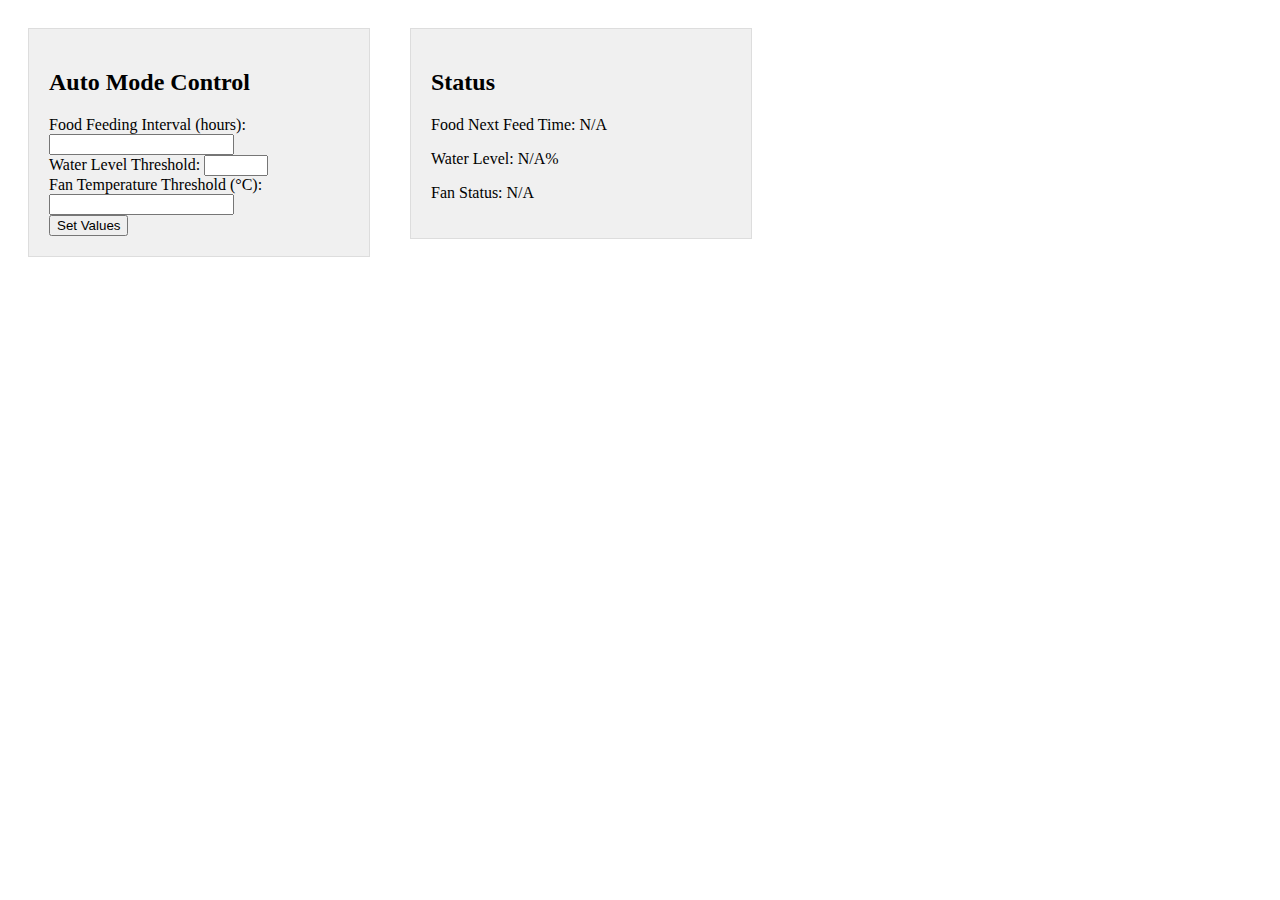
<file: cricket/crikset2/index.html>
<!DOCTYPE html>
<html>
<head>
    <link rel="stylesheet" type="text/css" href="styles.css">
</head>
<body>
    <div class="control-panel">
        <h2>Auto Mode Control</h2>
        <div>
            <label for="foodInterval">Food Feeding Interval (hours):</label>
            <input type="number" id="foodInterval" min="1">
        </div>
        <div>
            <label for="waterLevel">Water Level Threshold:</label>
            <input type="number" id="waterLevel" min="0" max="100">
        </div>
        <div>
            <label for="fanTemperature">Fan Temperature Threshold (°C):</label>
            <input type="number" id="fanTemperature">
        </div>
        <button id="setButton">Set Values</button>
    </div>
    <div class="status-panel">
        <h2>Status</h2>
        <p>Food Next Feed Time: <span id="foodNextTime">N/A</span></p>
        <p>Water Level: <span id="waterLevelValue">N/A</span>%</p>
        <p>Fan Status: <span id="fanStatus">N/A</span></p>
    </div>

    <script src="app.js"></script>
</body>
</html>
</file>
<file: cricket/crikset2/styles.css>
/* Define your styles here */
.control-panel {
  background-color: #f0f0f0;
  padding: 20px;
  border: 1px solid #ddd;
  margin: 20px;
  width: 300px;
  float: left;
}

.status-panel {
  background-color: #f0f0f0;
  padding: 20px;
  border: 1px solid #ddd;
  margin: 20px;
  width: 300px;
  float: left;
}
</file>
